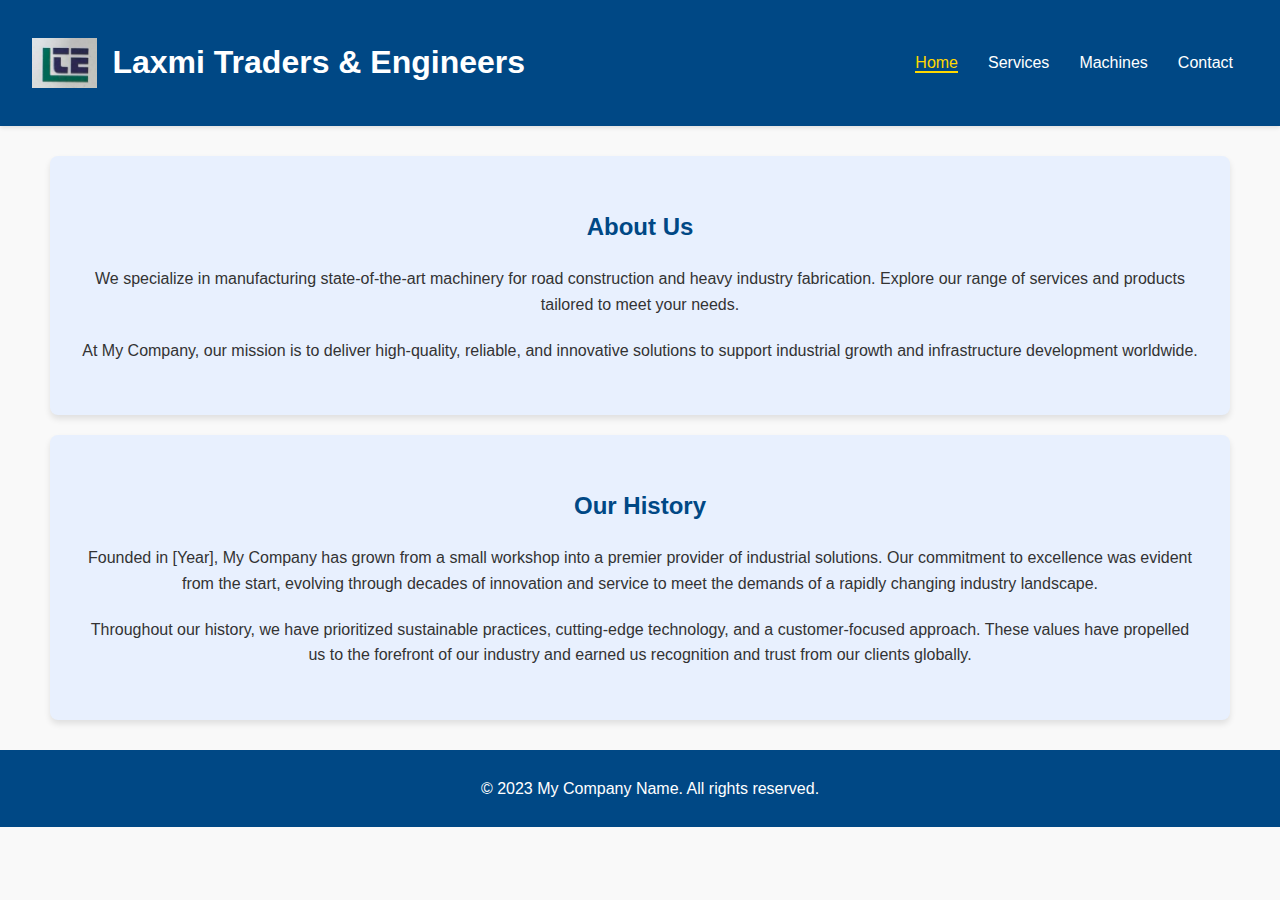
<file: index.html>
<!DOCTYPE html>
<html lang="en">
<head>
    <meta charset="UTF-8">
    <meta name="viewport" content="width=device-width, initial-scale=1.0">
    <title>Laxmi Traders & Engineers</title>
    <link rel="stylesheet" href="styles.css">
</head>
<body>
    <header>
        <div class="header-content">
            <img src="logo.png" alt="logo" class="logo">
            <h1>Laxmi Traders & Engineers</h1>
        </div>
        <nav>
            <ul>
                <li><a href="index.html" class="active">Home</a></li>
                <li><a href="services.html">Services</a></li>
                <li><a href="machines.html">Machines</a></li>
                <li><a href="contact.html">Contact</a></li>
            </ul>
        </nav>
    </header>

    <main class="info-sections">
        <section id="about">
            <h2>About Us</h2>
            <p>We specialize in manufacturing state-of-the-art machinery for road construction and heavy industry fabrication. Explore our range of services and products tailored to meet your needs.</p>
            <p>At My Company, our mission is to deliver high-quality, reliable, and innovative solutions to support industrial growth and infrastructure development worldwide.</p>
        </section>

        <section id="history">
            <h2>Our History</h2>
            <p>Founded in [Year], My Company has grown from a small workshop into a premier provider of industrial solutions. Our commitment to excellence was evident from the start, evolving through decades of innovation and service to meet the demands of a rapidly changing industry landscape.</p>
            <p>Throughout our history, we have prioritized sustainable practices, cutting-edge technology, and a customer-focused approach. These values have propelled us to the forefront of our industry and earned us recognition and trust from our clients globally.</p>
        </section>
    </main>

    <footer>
        <p>© 2023 My Company Name. All rights reserved.</p>
    </footer>

    <script src="script.js"></script>
</body>
</html>
</file>
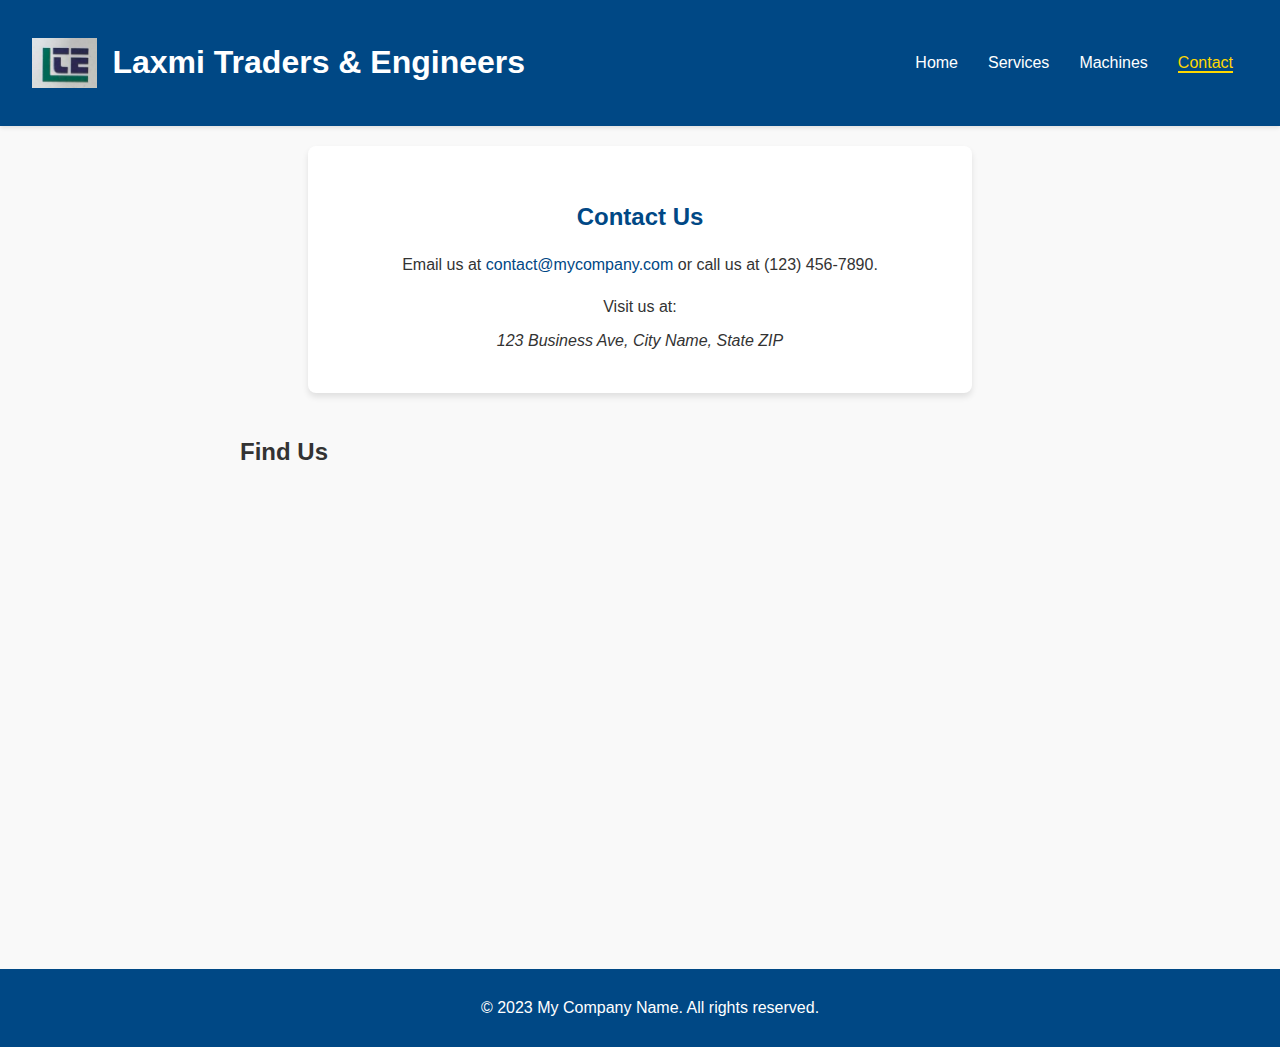
<file: contact.html>
<!DOCTYPE html>
<html lang="en">
<head>
    <meta charset="UTF-8">
    <meta name="viewport" content="width=device-width, initial-scale=1.0">
    <title>Contact Us - My Company</title>
    <link rel="stylesheet" href="styles.css">
</head>
<body>
    <header>
        <div class="header-content">
            <img src="logo.png" alt="My Company Logo" class="logo">
            <h1>Laxmi Traders & Engineers</h1>
        </div>
        <nav>
            <ul>
                <li><a href="index.html">Home</a></li>
                <li><a href="services.html">Services</a></li>
                <li><a href="machines.html">Machines</a></li>
                <li><a href="contact.html" class="active">Contact</a></li>
            </ul>
        </nav>
    </header>

    <main>
        <section class="contact-info">
            <h2>Contact Us</h2>
            <p>Email us at <a href="mailto:contact@mycompany.com">contact@mycompany.com</a> or call us at (123) 456-7890.</p>
            <p>Visit us at:</p>
            <address>
                123 Business Ave, City Name, State ZIP
            </address>
        </section>

        <section class="map">
            <h2>Find Us</h2>
            <iframe src="https://www.google.com/maps/embed?pb=!1m18!1m12!1m3!1d1362.0493364844376!2d72.63668603249069!3d22.99114464370848!2m3!1f0!2f0!3f0!3m2!1i1024!2i768!4f13.1!3m3!1m2!1s0x395e8617eeaa3911%3A0x934f4c84b4b31857!2sVimal%20Estate!5e0!3m2!1sen!2sin!4v1736343460908!5m2!1sen!2sin" width="600" height="450" style="border:0;" allowfullscreen="" loading="lazy"></iframe>
        </section>
    </main>

    <footer>
        <p>© 2023 My Company Name. All rights reserved.</p>
    </footer>
</body>
</html>
</file>
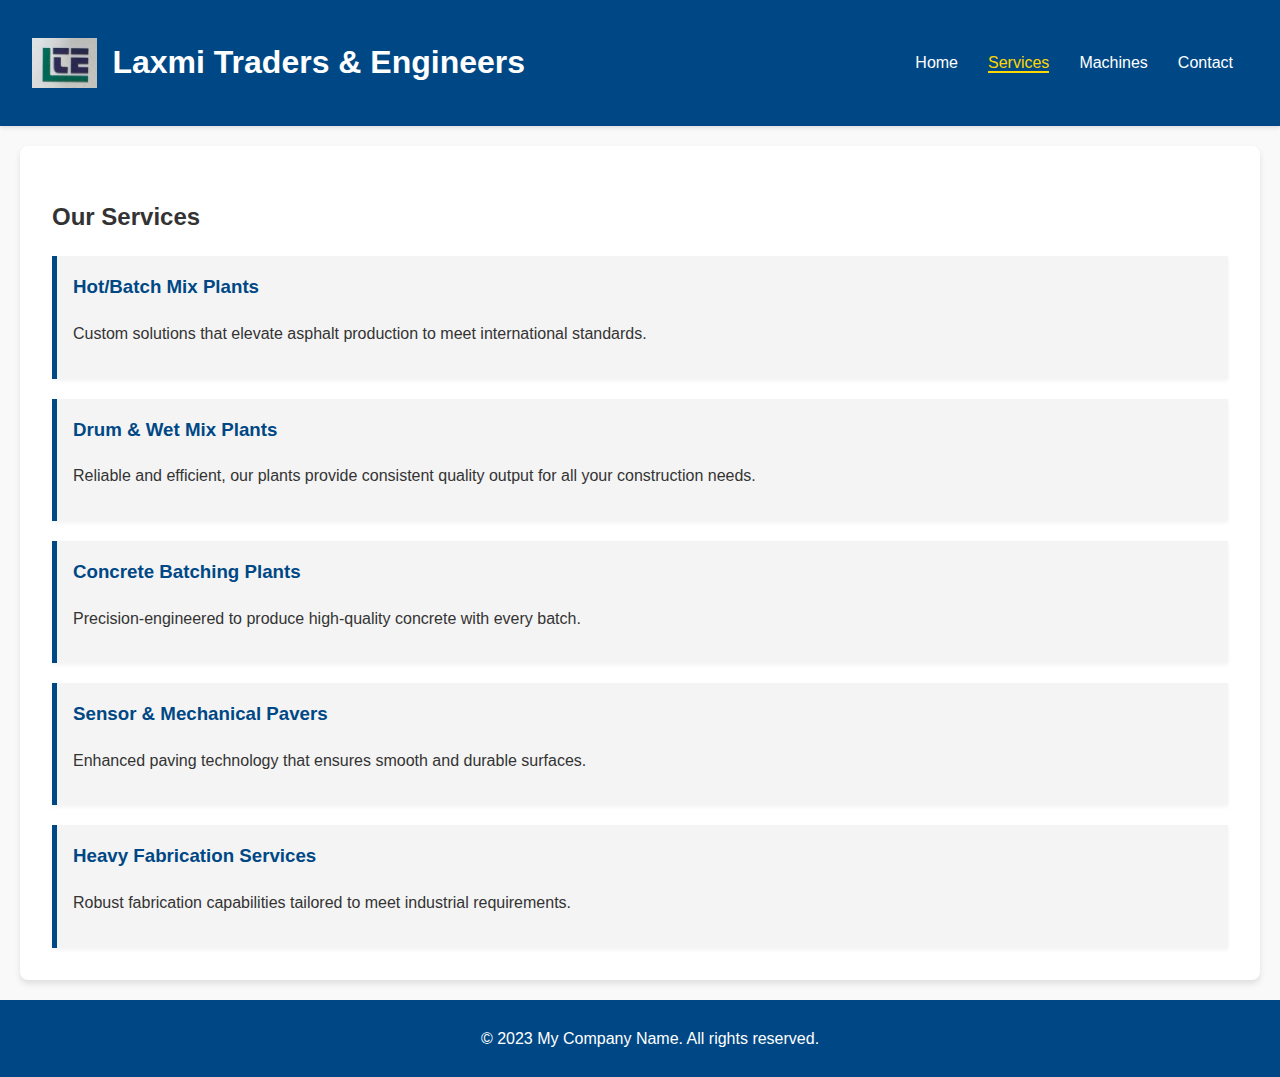
<file: services.html>
<!DOCTYPE html>
<html lang="en">
<head>
    <meta charset="UTF-8">
    <meta name="viewport" content="width=device-width, initial-scale=1.0">
    <title>Services - My Company</title>
    <link rel="stylesheet" href="styles.css">
</head>
<body>
    <header>
        <div class="header-content">
            <img src="logo.png" alt="My Company Logo" class="logo">
            <h1>Laxmi Traders & Engineers</h1>
        </div>
        <nav>
            <ul>
                <li><a href="index.html">Home</a></li>
                <li><a href="services.html" class="active">Services</a></li>
                <li><a href="machines.html">Machines</a></li>
                <li><a href="contact.html">Contact</a></li>
            </ul>
        </nav>
    </header>

    <main class="services">
        <h2>Our Services</h2>
        <div class="service-item">
            <h3>Hot/Batch Mix Plants</h3>
            <p>Custom solutions that elevate asphalt production to meet international standards.</p>
        </div>
        <div class="service-item">
            <h3>Drum & Wet Mix Plants</h3>
            <p>Reliable and efficient, our plants provide consistent quality output for all your construction needs.</p>
        </div>
        <div class="service-item">
            <h3>Concrete Batching Plants</h3>
            <p>Precision-engineered to produce high-quality concrete with every batch.</p>
        </div>
        <div class="service-item">
            <h3>Sensor & Mechanical Pavers</h3>
            <p>Enhanced paving technology that ensures smooth and durable surfaces.</p>
        </div>
        <div class="service-item">
            <h3>Heavy Fabrication Services</h3>
            <p>Robust fabrication capabilities tailored to meet industrial requirements.</p>
        </div>
    </main>

    <footer>
        <p>© 2023 My Company Name. All rights reserved.</p>
    </footer>

    <script src="script.js"></script>
</body>
</html>
</file>
<file: styles.css>
/* Global Styles */
body {
    font-family: Arial, sans-serif;
    line-height: 1.6;
    margin: 0;
    padding: 0;
    background-color: #f9f9f9;
    color: #333;
}

/* Header Styles */
header {
    background-color: #004885; /* Dark blue for professional look */
    color: white;
    padding: 1rem 2rem;
    display: flex;
    justify-content: space-between;
    align-items: center;
    box-shadow: 0 2px 4px rgba(0,0,0,0.1);
}

.header-content, nav ul {
    display: flex;
    align-items: center;
}

nav ul {
    list-style: none;
    padding: 0;
}

nav ul li {
    margin: 0 15px;
}

nav ul li a {
    color: white;
    text-decoration: none;
    font-size: 1rem;
    transition: color 0.3s ease;
}

nav ul li a:hover, nav ul li a.active {
    color: #FFD700; /* Gold for active/hover state */
    border-bottom: 2px solid #FFD700;
}

.logo {
    height: 50px;
    margin-right: 15px;
}

/* Info Sections */
.info-sections {
    display: flex;
    flex-wrap: wrap;
    justify-content: space-around;
    margin: 20px auto;
    max-width: 1200px; /* Container width */
}

#about, #history {
    flex: 1 1 45%; /* Each takes up roughly half the container */
    background-color: #e8f0fe; /* Light blue background for contrast */
    padding: 2rem;
    margin: 10px;
    border-radius: 8px;
    box-shadow: 0 4px 6px rgba(0,0,0,0.1);
    text-align: center; /* Centers the text */
}

#about h2, #history h2 {
    color: #004885; /* Dark blue for headings */
    margin-bottom: 20px;
}

#about p, #history p {
    color: #333;
    font-size: 1rem;
    line-height: 1.6;
    margin-bottom: 20px; /* Adds space between paragraphs */
}

/* Services Section */
.services {
    background-color: white;
    padding: 2rem;
    margin: 20px;
    border-radius: 8px;
    box-shadow: 0 4px 6px rgba(0,0,0,0.1);
}

.service-item {
    margin-top: 20px;
    padding: 1rem;
    background-color: #f4f4f4;
    border-left: 5px solid #004885;
    box-shadow: 0 2px 4px rgba(0,0,0,0.05);
    transition: box-shadow 0.3s ease-in-out;
}

.service-item:hover {
    box-shadow: 0 4px 8px rgba(0,0,0,0.1);
}

.service-item h3 {
    color: #004885;
    margin-top: 0;
}

.service-item p {
    color: #333;
    font-size: 1rem;
    line-height: 1.6;
}

/* Machines Section */
.machines {
    background-color: white;
    padding: 2rem;
    margin: 20px auto; /* Center the machines section */
    max-width: 1200px; /* Limit the width of the machines section */
    border-radius: 8px;
    box-shadow: 0 4px 6px rgba(0,0,0,0.1);
}

.machine-item {
    display: flex;
    align-items: center;
    margin-top: 20px;
    background-color: #f4f4f4;
    padding: 1rem;
    border-radius: 5px;
}

.machine-image {
    width: 150px;
    height: auto;
    margin-right: 20px;
    border-radius: 5px;
}

.machine-text {
    flex: 1;
}

.machine-text h3 {
    color: #004885;
    margin: 0 0 10px 0;
}

.machine-text p {
    margin: 0; /* Remove margin for a compact look */
}

/* Contact Section */
.contact-info {
    background-color: white;
    padding: 2rem;
    margin: 20px auto;
    border-radius: 8px;
    box-shadow: 0 4px 6px rgba(0,0,0,0.1);
    width: 80%;
    max-width: 600px; /* Limits the width and centers the contact info */
    text-align: center;
}

.contact-info h2 {
    color: #004885;
    margin-bottom: 1rem;
}

.contact-info p, .contact-info address {
    margin-bottom: 0.5rem;
}

.contact-info a {
    color: #004885;
    text-decoration: none;
}

.contact-info a:hover {
    text-decoration: underline;
}

.map {
    margin: 20px auto;
    width: 90%;
    max-width: 800px;
    border-radius: 8px;
    overflow: hidden; /* Ensures the map corners are rounded */
}

iframe {
    width: 100%;
    height: 450px;
    border: none;
}

/* Footer */
footer {
    text-align: center;
    padding: 10px;
    background-color: #004885;
    color: white;
    position: relative;
    bottom: 0;
    width: 100%;
}

/* Responsive Design Adjustments */
@media (max-width: 768px) {
    .info-sections {
        flex-direction: column;
    }

    #about, #history {
        flex: 1 1 100%; /* Each section takes full width */
    }
}

@media (max-width: 600px) {
    header, .header-content, nav ul {
        flex-direction: column;
        text-align: center;
    }

    nav ul li {
        display: block;
        margin: 10px 0;
    }
}
</file>
